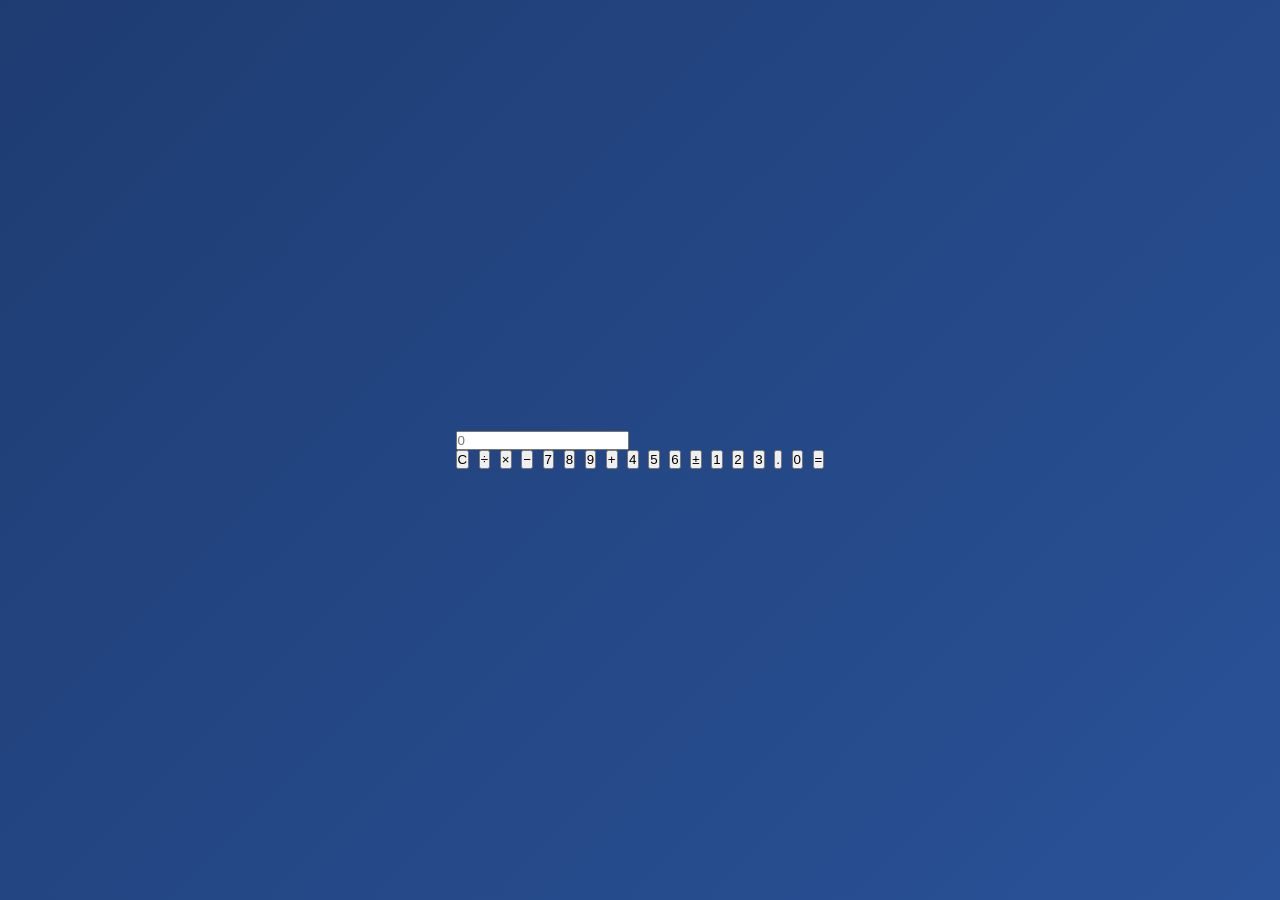
<file: index.html>
<!DOCTYPE html>
<html lang="en">
<head>
    <meta charset="UTF-8">
    <meta name="viewport" content="width=device-width, initial-scale=1.0">
    <title>Simple Calculator</title>
    <link rel="stylesheet" href="style.css">
</head>
<body>
    <div class="calculator">
        <div class="display">
            <input type="text" id="result" placeholder="0" readonly>
        </div>
        <div class="buttons">
            <button class="btn clear" onclick="clearDisplay()">C</button>
            <button class="btn operator" onclick="appendOperator('/')">÷</button>
            <button class="btn operator" onclick="appendOperator('*')">×</button>
            <button class="btn operator" onclick="appendOperator('-')">−</button>
            
            <button class="btn" onclick="appendNumber('7')">7</button>
            <button class="btn" onclick="appendNumber('8')">8</button>
            <button class="btn" onclick="appendNumber('9')">9</button>
            <button class="btn operator" onclick="appendOperator('+')">+</button>
            
            <button class="btn" onclick="appendNumber('4')">4</button>
            <button class="btn" onclick="appendNumber('5')">5</button>
            <button class="btn" onclick="appendNumber('6')">6</button>
            <button class="btn operator" onclick="toggleSign()">±</button>
            
            <button class="btn" onclick="appendNumber('1')">1</button>
            <button class="btn" onclick="appendNumber('2')">2</button>
            <button class="btn" onclick="appendNumber('3')">3</button>
            <button class="btn operator" onclick="appendDecimal()">.</button>
            
            <button class="btn zero" onclick="appendNumber('0')">0</button>
            <button class="btn operator equals" onclick="calculate()">=</button>
        </div>
    </div>

    <script src="script.js"></script>
</body>
</html>
</file>
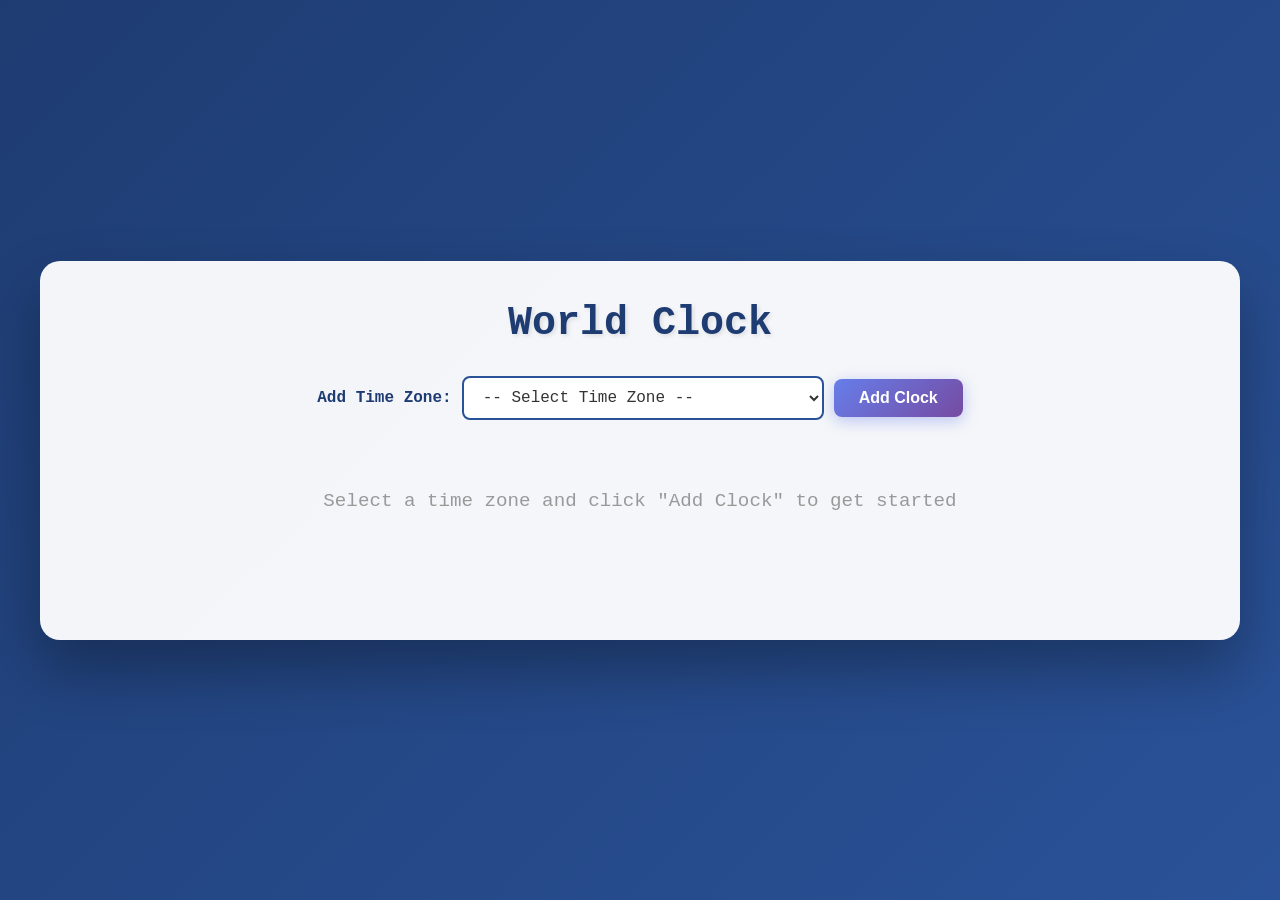
<file: digital-clock.html>
<!DOCTYPE html>
<html lang="en">
<head>
    <meta charset="UTF-8">
    <meta name="viewport" content="width=device-width, initial-scale=1.0">
    <title>Digital Clock - Multiple Time Zones</title>
    <link rel="stylesheet" href="style.css">
</head>
<body>
    <div class="container">
        <h1>World Clock</h1>
        
        <div class="timezone-selector">
            <label for="timezone">Add Time Zone:</label>
            <select id="timezone">
                <option value="">-- Select Time Zone --</option>
                <option value="UTC">UTC (Coordinated Universal Time)</option>
                <option value="America/New_York">New York (EST/EDT)</option>
                <option value="America/Chicago">Chicago (CST/CDT)</option>
                <option value="America/Denver">Denver (MST/MDT)</option>
                <option value="America/Los_Angeles">Los Angeles (PST/PDT)</option>
                <option value="Europe/London">London (GMT/BST)</option>
                <option value="Europe/Paris">Paris (CET/CEST)</option>
                <option value="Europe/Berlin">Berlin (CET/CEST)</option>
                <option value="Asia/Tokyo">Tokyo (JST)</option>
                <option value="Asia/Shanghai">Shanghai (CST)</option>
                <option value="Asia/Hong_Kong">Hong Kong (HKT)</option>
                <option value="Asia/Dubai">Dubai (GST)</option>
                <option value="Asia/Kolkata">India (IST)</option>
                <option value="Australia/Sydney">Sydney (AEDT/AEST)</option>
                <option value="Pacific/Auckland">Auckland (NZDT/NZST)</option>
                <option value="America/Toronto">Toronto (EST/EDT)</option>
                <option value="America/Mexico_City">Mexico City (CST/CDT)</option>
                <option value="America/Sao_Paulo">São Paulo (BRT/BRST)</option>
                <option value="Africa/Cairo">Cairo (EET)</option>
                <option value="Africa/Johannesburg">Johannesburg (SAST)</option>
            </select>
            <button id="addBtn">Add Clock</button>
        </div>
        
        <div id="clocksContainer" class="clocks-container"></div>
    </div>

    <script src="script.js"></script>
</body>
</html>
</file>
<file: style.css>
* {
    margin: 0;
    padding: 0;
    box-sizing: border-box;
}

body {
    display: flex;
    justify-content: center;
    align-items: center;
    min-height: 100vh;
    background: linear-gradient(135deg, #1e3c72 0%, #2a5298 100%);
    font-family: 'Courier New', monospace;
    padding: 20px;
}

.container {
    width: 100%;
    max-width: 1200px;
    background: rgba(255, 255, 255, 0.95);
    border-radius: 20px;
    box-shadow: 0 30px 60px rgba(0, 0, 0, 0.3);
    padding: 40px;
    animation: slideIn 0.5s ease-out;
}

@keyframes slideIn {
    from {
        opacity: 0;
        transform: translateY(20px);
    }
    to {
        opacity: 1;
        transform: translateY(0);
    }
}

h1 {
    text-align: center;
    color: #1e3c72;
    margin-bottom: 30px;
    font-size: 2.5rem;
    text-shadow: 2px 2px 4px rgba(0, 0, 0, 0.1);
}

.timezone-selector {
    display: flex;
    gap: 10px;
    margin-bottom: 30px;
    flex-wrap: wrap;
    justify-content: center;
    align-items: center;
}

.timezone-selector label {
    font-weight: bold;
    color: #1e3c72;
    font-size: 1rem;
}

.timezone-selector select {
    padding: 10px 15px;
    border: 2px solid #2a5298;
    border-radius: 8px;
    font-family: 'Courier New', monospace;
    font-size: 1rem;
    background: white;
    color: #333;
    cursor: pointer;
    transition: all 0.3s ease;
    min-width: 250px;
}

.timezone-selector select:hover {
    border-color: #1e3c72;
    box-shadow: 0 4px 12px rgba(30, 60, 114, 0.2);
}

.timezone-selector select:focus {
    outline: none;
    border-color: #1e3c72;
    box-shadow: 0 0 0 3px rgba(30, 60, 114, 0.1);
}

#addBtn {
    padding: 10px 25px;
    background: linear-gradient(135deg, #667eea 0%, #764ba2 100%);
    color: white;
    border: none;
    border-radius: 8px;
    font-weight: bold;
    font-size: 1rem;
    cursor: pointer;
    transition: all 0.3s ease;
    box-shadow: 0 4px 15px rgba(102, 126, 234, 0.4);
}

#addBtn:hover {
    transform: translateY(-2px);
    box-shadow: 0 6px 20px rgba(102, 126, 234, 0.6);
}

#addBtn:active {
    transform: translateY(0);
}

.clocks-container {
    display: grid;
    grid-template-columns: repeat(auto-fit, minmax(250px, 1fr));
    gap: 20px;
    min-height: 150px;
}

.clock {
    background: linear-gradient(135deg, #667eea 0%, #764ba2 100%);
    border-radius: 15px;
    padding: 25px;
    box-shadow: 0 10px 30px rgba(102, 126, 234, 0.3);
    animation: clockAppear 0.5s ease-out;
    position: relative;
    overflow: hidden;
}

@keyframes clockAppear {
    from {
        opacity: 0;
        transform: scale(0.9);
    }
    to {
        opacity: 1;
        transform: scale(1);
    }
}

.clock::before {
    content: '';
    position: absolute;
    top: 0;
    left: 0;
    right: 0;
    bottom: 0;
    background: linear-gradient(45deg, rgba(255, 255, 255, 0.1) 0%, transparent 100%);
    pointer-events: none;
}

.clock-content {
    position: relative;
    z-index: 1;
}

.timezone-name {
    font-size: 0.9rem;
    color: rgba(255, 255, 255, 0.7);
    text-transform: uppercase;
    letter-spacing: 1px;
    margin-bottom: 8px;
}

.time-display {
    font-size: 2.5rem;
    color: white;
    font-weight: bold;
    text-align: center;
    letter-spacing: 2px;
    text-shadow: 0 2px 4px rgba(0, 0, 0, 0.2);
    font-variant-numeric: tabular-nums;
}

.date-display {
    font-size: 0.85rem;
    color: rgba(255, 255, 255, 0.8);
    text-align: center;
    margin-top: 10px;
}

.remove-btn {
    width: 100%;
    margin-top: 15px;
    padding: 8px;
    background: rgba(255, 255, 255, 0.2);
    color: white;
    border: 1px solid rgba(255, 255, 255, 0.3);
    border-radius: 6px;
    cursor: pointer;
    font-size: 0.9rem;
    font-weight: bold;
    transition: all 0.3s ease;
}

.remove-btn:hover {
    background: rgba(255, 255, 255, 0.3);
    border-color: rgba(255, 255, 255, 0.5);
}

.empty-message {
    text-align: center;
    color: #999;
    font-size: 1.2rem;
    padding: 40px 20px;
    grid-column: 1 / -1;
}

@media (max-width: 768px) {
    .container {
        padding: 20px;
    }
    
    h1 {
        font-size: 1.8rem;
        margin-bottom: 20px;
    }
    
    .timezone-selector {
        flex-direction: column;
        gap: 10px;
    }
    
    .timezone-selector select {
        width: 100%;
    }
    
    #addBtn {
        width: 100%;
    }
    
    .clocks-container {
        grid-template-columns: 1fr;
    }
    
    .time-display {
        font-size: 2rem;
    }
}
</file>
